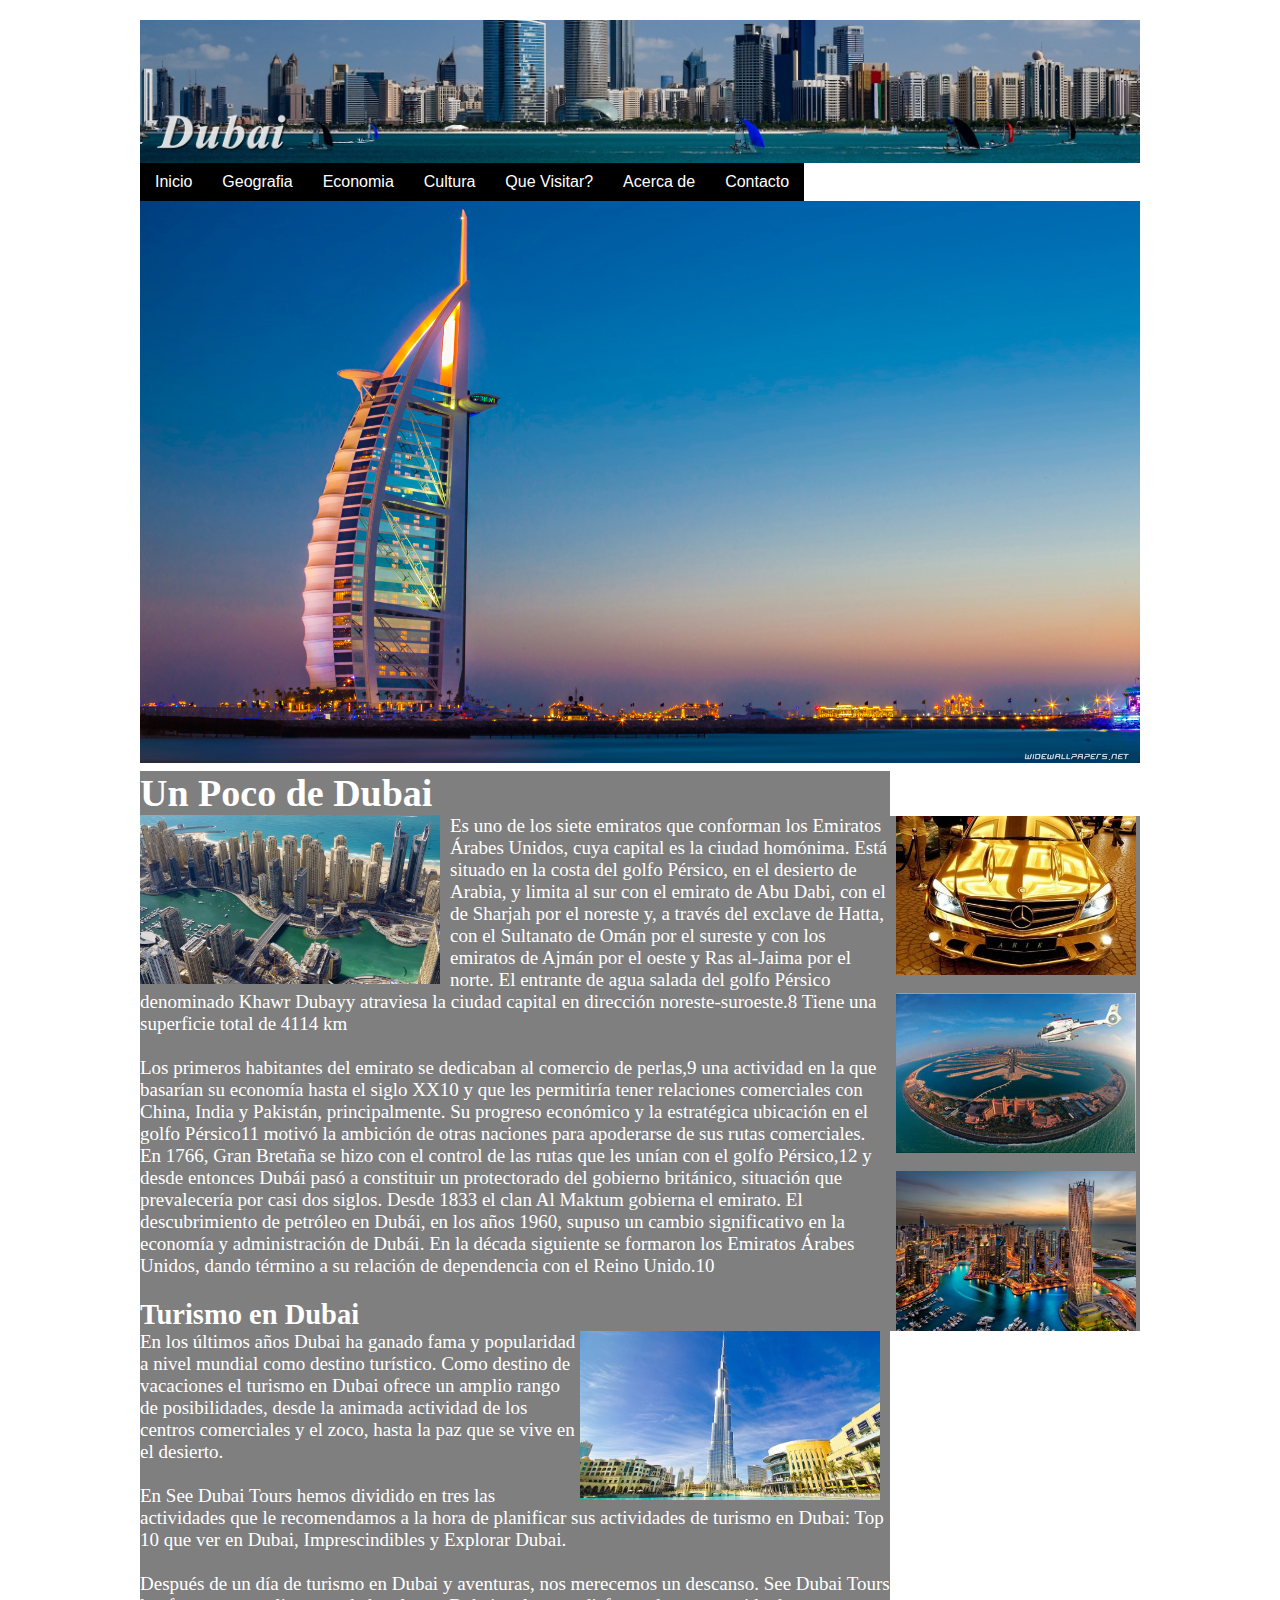
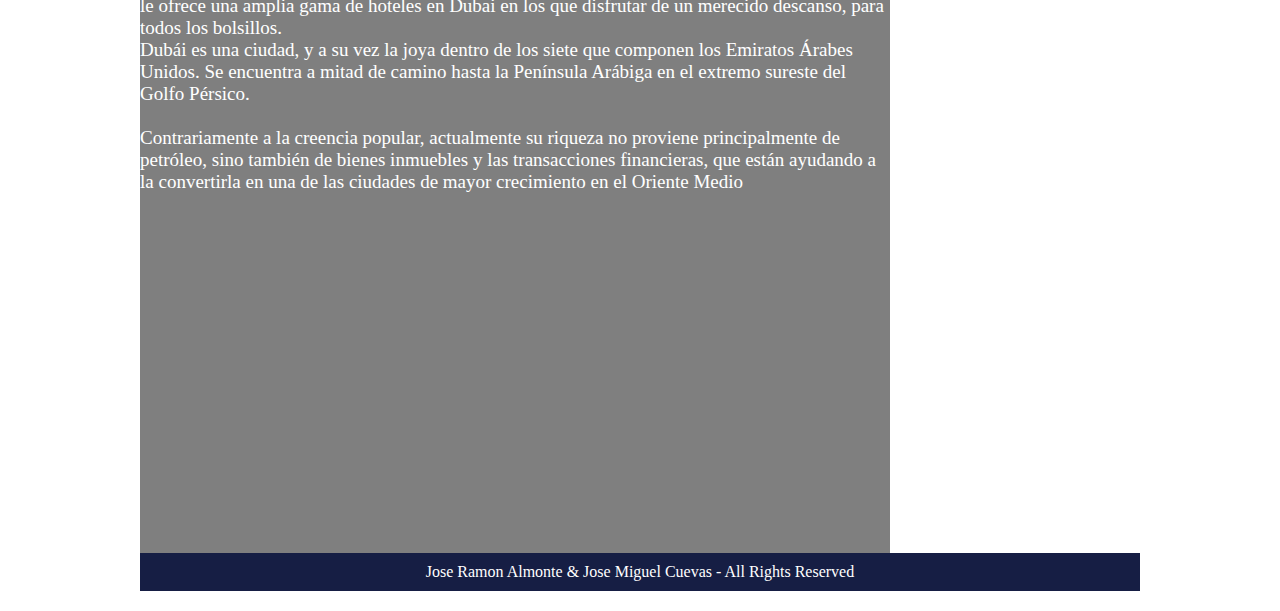
<file: index.html>
<html lang="es">
<head>
	<meta charset="UTF-8">
	<title>Dubai</title>
	<link rel="stylesheet" type="text/css" href="css/estilos.css">
	<link rel="icon" href="imagenes/favicon.ico">
</head>
<body>
	<header>
		<div id="nombre">
			<img src="imagenes/climabannere.jpg" width="100%"/>
			
		</div>
		
		<div id="header">

			
			
		<ul class="nav">
				<li><a href="Index.html">Inicio</a></li>
				 	

							<li><a href="#">Geografia</a>
							<ul>	
						<li><a href="Localizacion.html">Localizacion</a></li>
						<li><a href="Clima.html">Clima</a></li>
						
							</ul>
							</li>

							<li><a href="#">Economia</a>
							<ul>
								<li><a href="Empleo.html">Empleo</a></li>
								<li><a href="Turismo.html">Turismo</a></li>
							</ul>
							</li>
							<li><a href="#">Cultura</a>
							<ul>
								<li><a href="Festividades.html">Festividades y Eventos</a></li>
								<li><a href="Etiqueta.html">Etiqueta</a></li>
								<li><a href="Musica.html">Musica Danza Y Teatro</a></li>
								<li><a href="Gastronomia.html">Gastronomia</a></li>
							</ul>
							</li>
							<li><a href="#">Que Visitar?</a>
							<ul>	
								<li><a href="hoteles.html">Hoteles</a></li>
								<li><a href="Lugares.html">Lugares</a></li>
						
							</ul>
							</li>
							<li><a href="Acerca.html">Acerca de</a></li>
							<li><a href="Contacto.html">Contacto</a></li>
						</ul>
				</nav>
	</header>
			<section class="main">
			<section class="port">
			<div id="portada">
			<img src="imagenes/dubai_banner1.jpg" width="100%">
			</div>
			<aside>
			
			<p><img src="imagenes/aside1.jpg" width="240"></p><br>
			<p><img src="imagenes/adi.jpg" width="240"></p><br>
			<p><img src="imagenes/aside3.jpg" width="240"></p>
		</aside>
		
				<div id="cuerpo">
				<h1>Un Poco de Dubai</h1>
				<p> <img src="imagenes/a.jpg" align="left"/>
				Es uno de los siete emiratos que conforman los Emiratos Árabes Unidos, cuya capital es la ciudad homónima. Está situado en la costa del golfo Pérsico, en el desierto de Arabia, y limita al sur con el emirato de Abu Dabi, con el de Sharjah por el noreste y, a través del exclave de Hatta, con el Sultanato de Omán por el sureste y con los emiratos de Ajmán por el oeste y Ras al-Jaima por el norte. El entrante de agua salada del golfo Pérsico denominado Khawr Dubayy atraviesa la ciudad capital en dirección noreste-suroeste.8 Tiene una superficie total de 4114 km</p><br>

				<p>
				Los primeros habitantes del emirato se dedicaban al comercio de perlas,9 una actividad en la que basarían su economía hasta el siglo XX10 y que les permitiría tener relaciones comerciales con China, India y Pakistán, principalmente. Su progreso económico y la estratégica ubicación en el golfo Pérsico11 motivó la ambición de otras naciones para apoderarse de sus rutas comerciales. En 1766, Gran Bretaña se hizo con el control de las rutas que les unían con el golfo Pérsico,12 y desde entonces Dubái pasó a constituir un protectorado del gobierno británico, situación que prevalecería por casi dos siglos. Desde 1833 el clan Al Maktum gobierna el emirato. El descubrimiento de petróleo en Dubái, en los años 1960, supuso un cambio significativo en la economía y administración de Dubái. En la década siguiente se formaron los Emiratos Árabes Unidos, dando término a su relación de dependencia con el Reino Unido.10
				</p><br>
				<h2>Turismo en Dubai</h2>
				<img src="imagenes/edificio.jpg" align="right">
					En los últimos años Dubai ha ganado fama y popularidad a nivel mundial como destino turístico. Como destino de vacaciones el turismo en Dubai ofrece un amplio rango de posibilidades, desde la animada actividad de los centros comerciales y el zoco, hasta la paz que se vive en el desierto.</p><br>

					<p>En See Dubai Tours hemos dividido en tres las actividades que le recomendamos a la hora de planificar sus actividades de turismo en Dubai: Top 10 que ver en Dubai, Imprescindibles y Explorar Dubai.
				</p><br>
				<p>
					Después de un día de turismo en Dubai y aventuras, nos merecemos un descanso. See Dubai Tours le ofrece una amplia gama de hoteles en Dubai en los que disfrutar de un merecido descanso, para todos los bolsillos.
				</p>
				<p>
					Dubái es una ciudad, y a su vez la joya dentro de los siete que componen los Emiratos Árabes Unidos. Se encuentra a mitad de camino hasta la Península Arábiga en el extremo sureste del Golfo Pérsico.</p><br>

					<p>Contrariamente a la creencia popular, actualmente su riqueza no proviene principalmente de petróleo, sino también de bienes inmuebles y las transacciones financieras, que están ayudando a la convertirla en una de las ciudades de mayor crecimiento en el Oriente Medio
				</p>
				<iframe width="640" height="360" src="https://www.youtube.com/embed/fkZvK29yRFg" frameborder="0" allowfullscreen></iframe>
				</div>
		</section>
		
	</section>
	
	<footer>
		<p>  Jose Ramon Almonte & Jose Miguel Cuevas - All Rights Reserved</P>
	</footer>
</body>
</html>
</file>
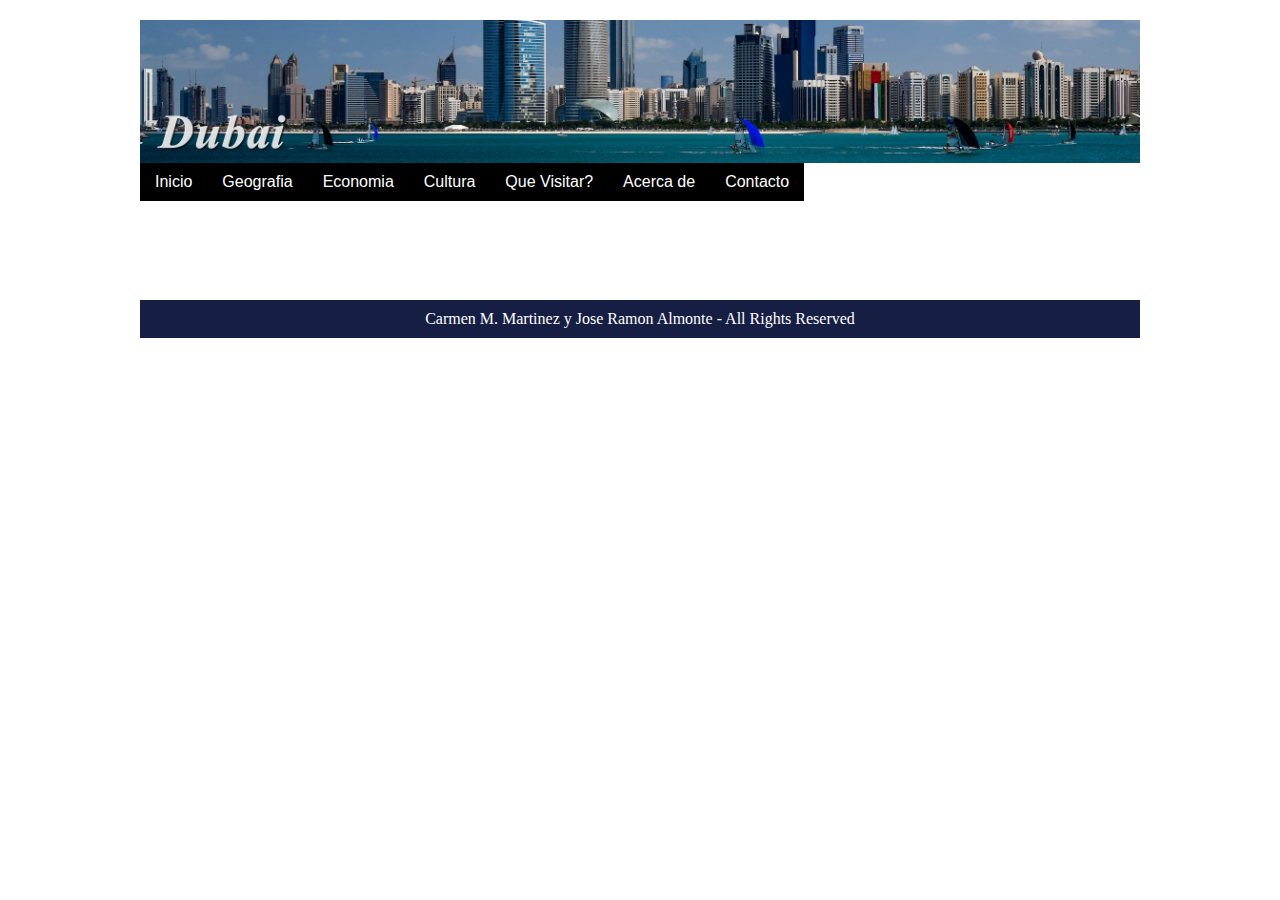
<file: Acerca.html>
<html lang="es">
<head>
	<meta charset="UTF-8">
	<title>Dubai</title>
	<link rel="stylesheet" type="text/css" href="css/estilos.css">
	<link rel="icon" href="imagenes/.ico">
</head>
<body>
	<header>
		<div id="nombre">
			<img src="imagenes/climabannere.jpg" width="100%"/>
			
		</div>
		
		<div id="header">

			
			
		<ul class="nav">
				<li><a href="Index.html">Inicio</a></li>
				 	

							<li><a href="#">Geografia</a>
							<ul>	
						<li><a href="Localizacion.html">Localizacion</a></li>
						<li><a href="Clima.html">Clima</a></li>
						
							</ul>
							</li>

							<li><a href="#">Economia</a>
							<ul>
								<li><a href="Empleo.html">Empleo</a></li>
								<li><a href="Turismo.html">Turismo</a></li>
							</ul>
							</li>
							<li><a href="#">Cultura</a>
							<ul>
								<li><a href="Festividades.html">Festividades y Eventos</a></li>
								<li><a href="Etiqueta.html">Etiqueta</a></li>
								<li><a href="Musica.html">Musica Danza Y Teatro</a></li>
								<li><a href="Gastronomia.html">Gastronomia</a></li>
							</ul>
							</li>
							<li><a href="#">Que Visitar?</a>
							<ul>	
								<li><a href="hoteles.html">Hoteles</a></li>
								<li><a href="Lugares.html">Lugares</a></li>
						
							</ul>
							</li>
							<li><a href="Acerca.html">Acerca de</a></li>
							<li><a href="Contacto.html">Contacto</a></li>
						</ul>
				</nav>
	</header>
			<section class="main">
			<section class="port">
			
			
		
				<div id="acerca">
				<h2>Sobre Nosotros</h2>
				
				<p>La finalidad de esta pagina es poner en practica todo lo aprendido en el curso de dise;o de pagina web, hemos tratado de crear una pagina que resulta interesante y que nos muestre un poco de ese maravilloso pais que es Dubai y al cual muchos quisieramos visitar a pesar de lo exageradamente caro que resultaria satisfacer nuestro deseo.
				</p><br>
				</div>

		</section>
		
	</section>
	
	<footer>
		<p>  Carmen M. Martinez y Jose Ramon Almonte - All Rights Reserved</P>
	</footer>
</body>
</html>
</file>
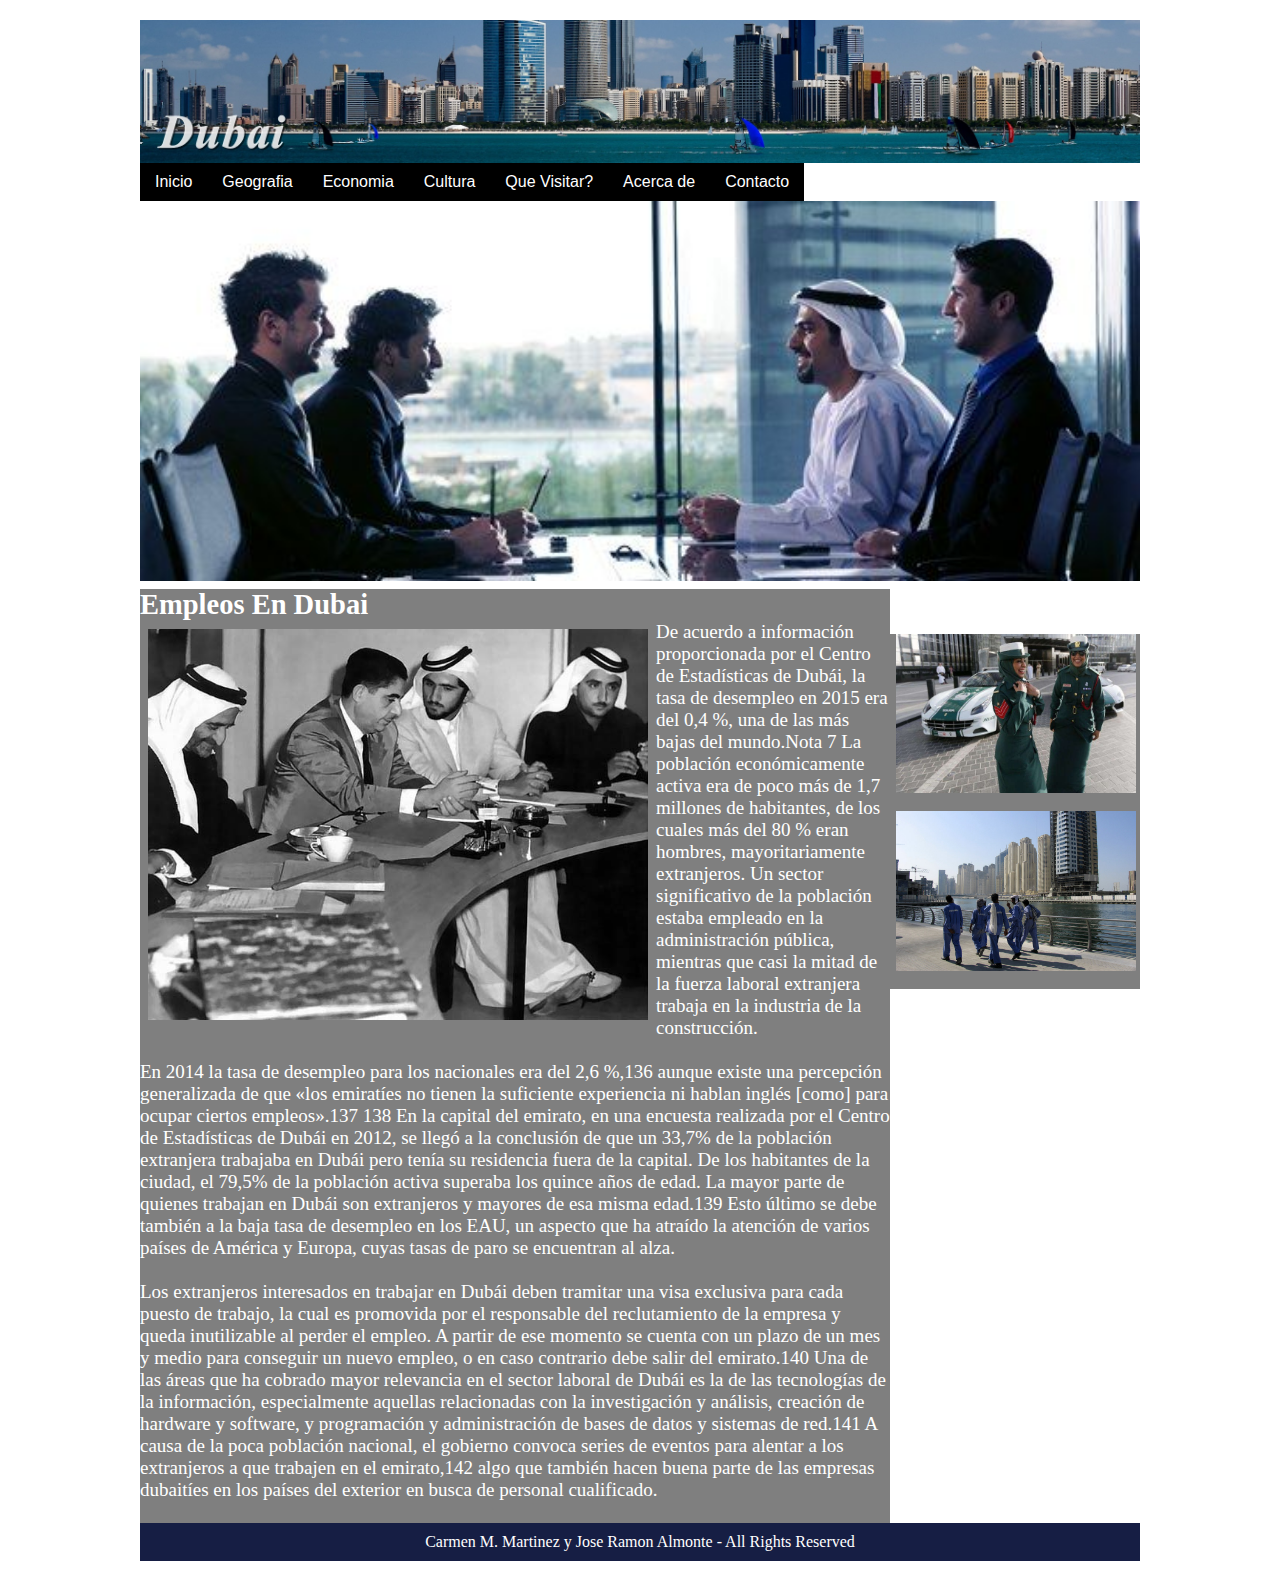
<file: Empleo.html>
<html lang="es">
<head>
	<meta charset="UTF-8">
	<title>Dubai</title>
	<link rel="stylesheet" type="text/css" href="css/estilos.css">
	<link rel="icon" href="imagenes/favicon.ico">
</head>
<body>
	<header>
		<div id="nombre">
			<img src="imagenes/climabannere.jpg" width="100%"/>
			
		</div>
		
		<div id="header">

			
			
		<ul class="nav">
				<li><a href="Index.html">Inicio</a></li>
				 	

							<li><a href="#">Geografia</a>
							<ul>	
						<li><a href="Localizacion.html">Localizacion</a></li>
						<li><a href="Clima.html">Clima</a></li>
						
							</ul>
							</li>

							<li><a href="#">Economia</a>
							<ul>
								<li><a href="Empleo.html">Empleo</a></li>
								<li><a href="Turismo.html">Turismo</a></li>
							</ul>
							</li>
							<li><a href="#">Cultura</a>
							<ul>
								<li><a href="Festividades.html">Festividades y Eventos</a></li>
								<li><a href="Etiqueta.html">Etiqueta</a></li>
								<li><a href="Musica.html">Musica Danza Y Teatro</a></li>
								<li><a href="Gastronomia.html">Gastronomia</a></li>
							</ul>
							</li>
							<li><a href="#">Que Visitar?</a>
							<ul>	
								<li><a href="hoteles.html">Hoteles</a></li>
								<li><a href="Lugares.html">Lugares</a></li>
						
							</ul>
							</li>
							<li><a href="Acerca.html">Acerca de</a></li>
							<li><a href="Contacto.html">Contacto</a></li>
						</ul>
				</nav>
	</header>
			<section class="main">
			<section class="port">
			<div id="portada">
				<img src="imagenes/empleobanner.jpg" width="100%">
			</div>
			<aside>
			
			<p><img src="imagenes/empleo1.jpg" width="240"></p><br>
			<p><img src="imagenes/empleo2.jpg" width="240"></p><br>
			
		</aside>
		
				<div id="empleo">
				<h2>Empleos En Dubai</h2>
				<img src="imagenes/empleo.jpg" width="500" align="left">
				<p>
				De acuerdo a información proporcionada por el Centro de Estadísticas de Dubái, la tasa de desempleo en 2015 era del 0,4 %, una de las más bajas del mundo.Nota 7 La población económicamente activa era de poco más de 1,7 millones de habitantes, de los cuales más del 80 % eran hombres, mayoritariamente extranjeros. Un sector significativo de la población estaba empleado en la administración pública, mientras que casi la mitad de la fuerza laboral extranjera trabaja en la industria de la construcción.<p><br>
				<p>En 2014 la tasa de desempleo para los nacionales era del 2,6 %,136 aunque existe una percepción generalizada de que «los emiratíes no tienen la suficiente experiencia ni hablan inglés [como] para ocupar ciertos empleos».137 138 En la capital del emirato, en una encuesta realizada por el Centro de Estadísticas de Dubái en 2012, se llegó a la conclusión de que un 33,7% de la población extranjera trabajaba en Dubái pero tenía su residencia fuera de la capital. De los habitantes de la ciudad, el 79,5% de la población activa superaba los quince años de edad. La mayor parte de quienes trabajan en Dubái son extranjeros y mayores de esa misma edad.139 Esto último se debe también a la baja tasa de desempleo en los EAU, un aspecto que ha atraído la atención de varios países de América y Europa, cuyas tasas de paro se encuentran al alza.</p><br>
				<p>Los extranjeros interesados en trabajar en Dubái deben tramitar una visa exclusiva para cada puesto de trabajo, la cual es promovida por el responsable del reclutamiento de la empresa y queda inutilizable al perder el empleo. A partir de ese momento se cuenta con un plazo de un mes y medio para conseguir un nuevo empleo, o en caso contrario debe salir del emirato.140 Una de las áreas que ha cobrado mayor relevancia en el sector laboral de Dubái es la de las tecnologías de la información, especialmente aquellas relacionadas con la investigación y análisis, creación de hardware y software, y programación y administración de bases de datos y sistemas de red.141 A causa de la poca población nacional, el gobierno convoca series de eventos para alentar a los extranjeros a que trabajen en el emirato,142 algo que también hacen buena parte de las empresas dubaitíes en los países del exterior en busca de personal cualificado.</p>
				<br>

				

				
					
				</div>

		</section>
		
	</section>
	
	<footer>
	<p>  Carmen M. Martinez y Jose Ramon Almonte - All Rights Reserved</P>
	</footer>
</body>
</html>
</file>
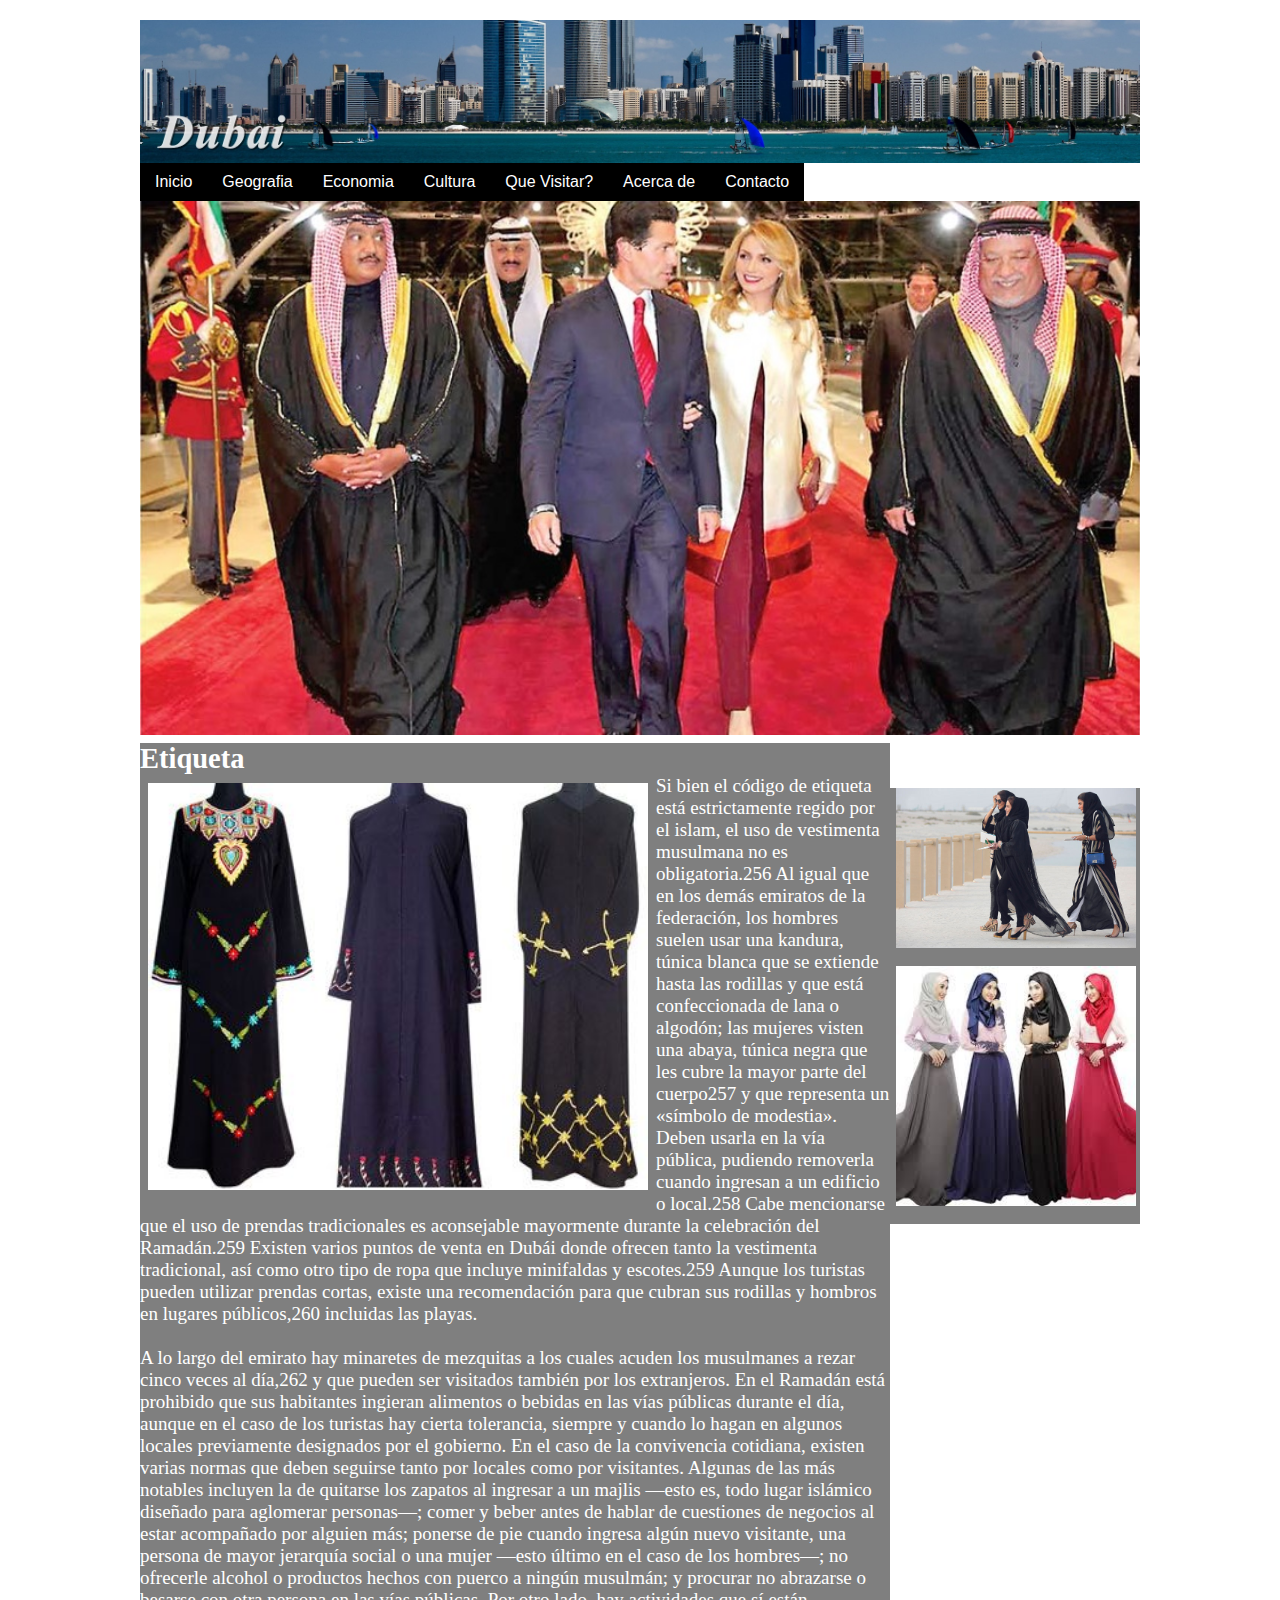
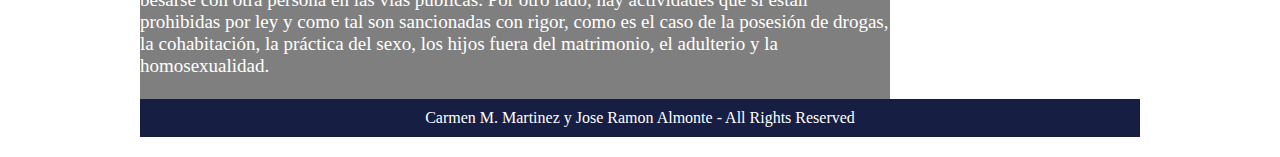
<file: Etiqueta.html>
<html lang="es">
<head>
	<meta charset="UTF-8">
	<title>Dubai</title>
	<link rel="stylesheet" type="text/css" href="css/estilos.css">
	<link rel="icon" href="imagenes/favicon.ico">
</head>
<body>
	<header>
		<div id="nombre">
			<img src="imagenes/climabannere.jpg" width="100%"/>
			
		</div>
		
		<div id="header">

			
			
		<ul class="nav">
				<li><a href="Index.html">Inicio</a></li>
				 	

							<li><a href="#">Geografia</a>
							<ul>	
						<li><a href="Localizacion.html">Localizacion</a></li>
						<li><a href="Clima.html">Clima</a></li>
						
							</ul>
							</li>

							<li><a href="#">Economia</a>
							<ul>
								<li><a href="Empleo.html">Empleo</a></li>
								<li><a href="Turismo.html">Turismo</a></li>
							</ul>
							</li>
							<li><a href="#">Cultura</a>
							<ul>
								<li><a href="Festividades.html">Festividades y Eventos</a></li>
								<li><a href="Etiqueta.html">Etiqueta</a></li>
								<li><a href="Musica.html">Musica Danza Y Teatro</a></li>
								<li><a href="Gastronomia.html">Gastronomia</a></li>
							</ul>
							</li>
							<li><a href="#">Que Visitar?</a>
							<ul>	
								<li><a href="hoteles.html">Hoteles</a></li>
								<li><a href="Lugares.html">Lugares</a></li>
						
							</ul>
							</li>
							<li><a href="Acerca.html">Acerca de</a></li>
							<li><a href="Contacto.html">Contacto</a></li>
						</ul>
				</nav>
	</header>
			<section class="main">
			<section class="port">
			<div id="portada">
				<img src="imagenes/etiquetabanner.jpg" width="100%">
			</div>
			<aside>
			
			<p><img src="imagenes/etiqueta1.jpg" width="240"></p><br>
			<p><img src="imagenes/etiqueta2.jpg" width="240"></p><br>
			
		</aside>
		
				<div id="etiqueta">
				<h2>Etiqueta</h2>
				<img src="imagenes/etiqueta.jpg" width="500" align="left">
				<p>Si bien el código de etiqueta está estrictamente regido por el islam, el uso de vestimenta musulmana no es obligatoria.256 Al igual que en los demás emiratos de la federación, los hombres suelen usar una kandura, túnica blanca que se extiende hasta las rodillas y que está confeccionada de lana o algodón; las mujeres visten una abaya, túnica negra que les cubre la mayor parte del cuerpo257 y que representa un «símbolo de modestia». Deben usarla en la vía pública, pudiendo removerla cuando ingresan a un edificio o local.258 Cabe mencionarse que el uso de prendas tradicionales es aconsejable mayormente durante la celebración del Ramadán.259 Existen varios puntos de venta en Dubái donde ofrecen tanto la vestimenta tradicional, así como otro tipo de ropa que incluye minifaldas y escotes.259 Aunque los turistas pueden utilizar prendas cortas, existe una recomendación para que cubran sus rodillas y hombros en lugares públicos,260 incluidas las playas.

				
				<p><br>
				<p>A lo largo del emirato hay minaretes de mezquitas a los cuales acuden los musulmanes a rezar cinco veces al día,262 y que pueden ser visitados también por los extranjeros. En el Ramadán está prohibido que sus habitantes ingieran alimentos o bebidas en las vías públicas durante el día, aunque en el caso de los turistas hay cierta tolerancia, siempre y cuando lo hagan en algunos locales previamente designados por el gobierno. En el caso de la convivencia cotidiana, existen varias normas que deben seguirse tanto por locales como por visitantes. Algunas de las más notables incluyen la de quitarse los zapatos al ingresar a un majlis —esto es, todo lugar islámico diseñado para aglomerar personas—; comer y beber antes de hablar de cuestiones de negocios al estar acompañado por alguien más; ponerse de pie cuando ingresa algún nuevo visitante, una persona de mayor jerarquía social o una mujer —esto último en el caso de los hombres—; no ofrecerle alcohol o productos hechos con puerco a ningún musulmán; y procurar no abrazarse o besarse con otra persona en las vías públicas. Por otro lado, hay actividades que sí están prohibidas por ley y como tal son sancionadas con rigor, como es el caso de la posesión de drogas, la cohabitación, la práctica del sexo, los hijos fuera del matrimonio, el adulterio y la homosexualidad.
				</p><br>
				</div>

		</section>
		
	</section>
	
	<footer>
		<p>  Carmen M. Martinez y Jose Ramon Almonte - All Rights Reserved</P>
	</footer>
</body>
</html>
</file>
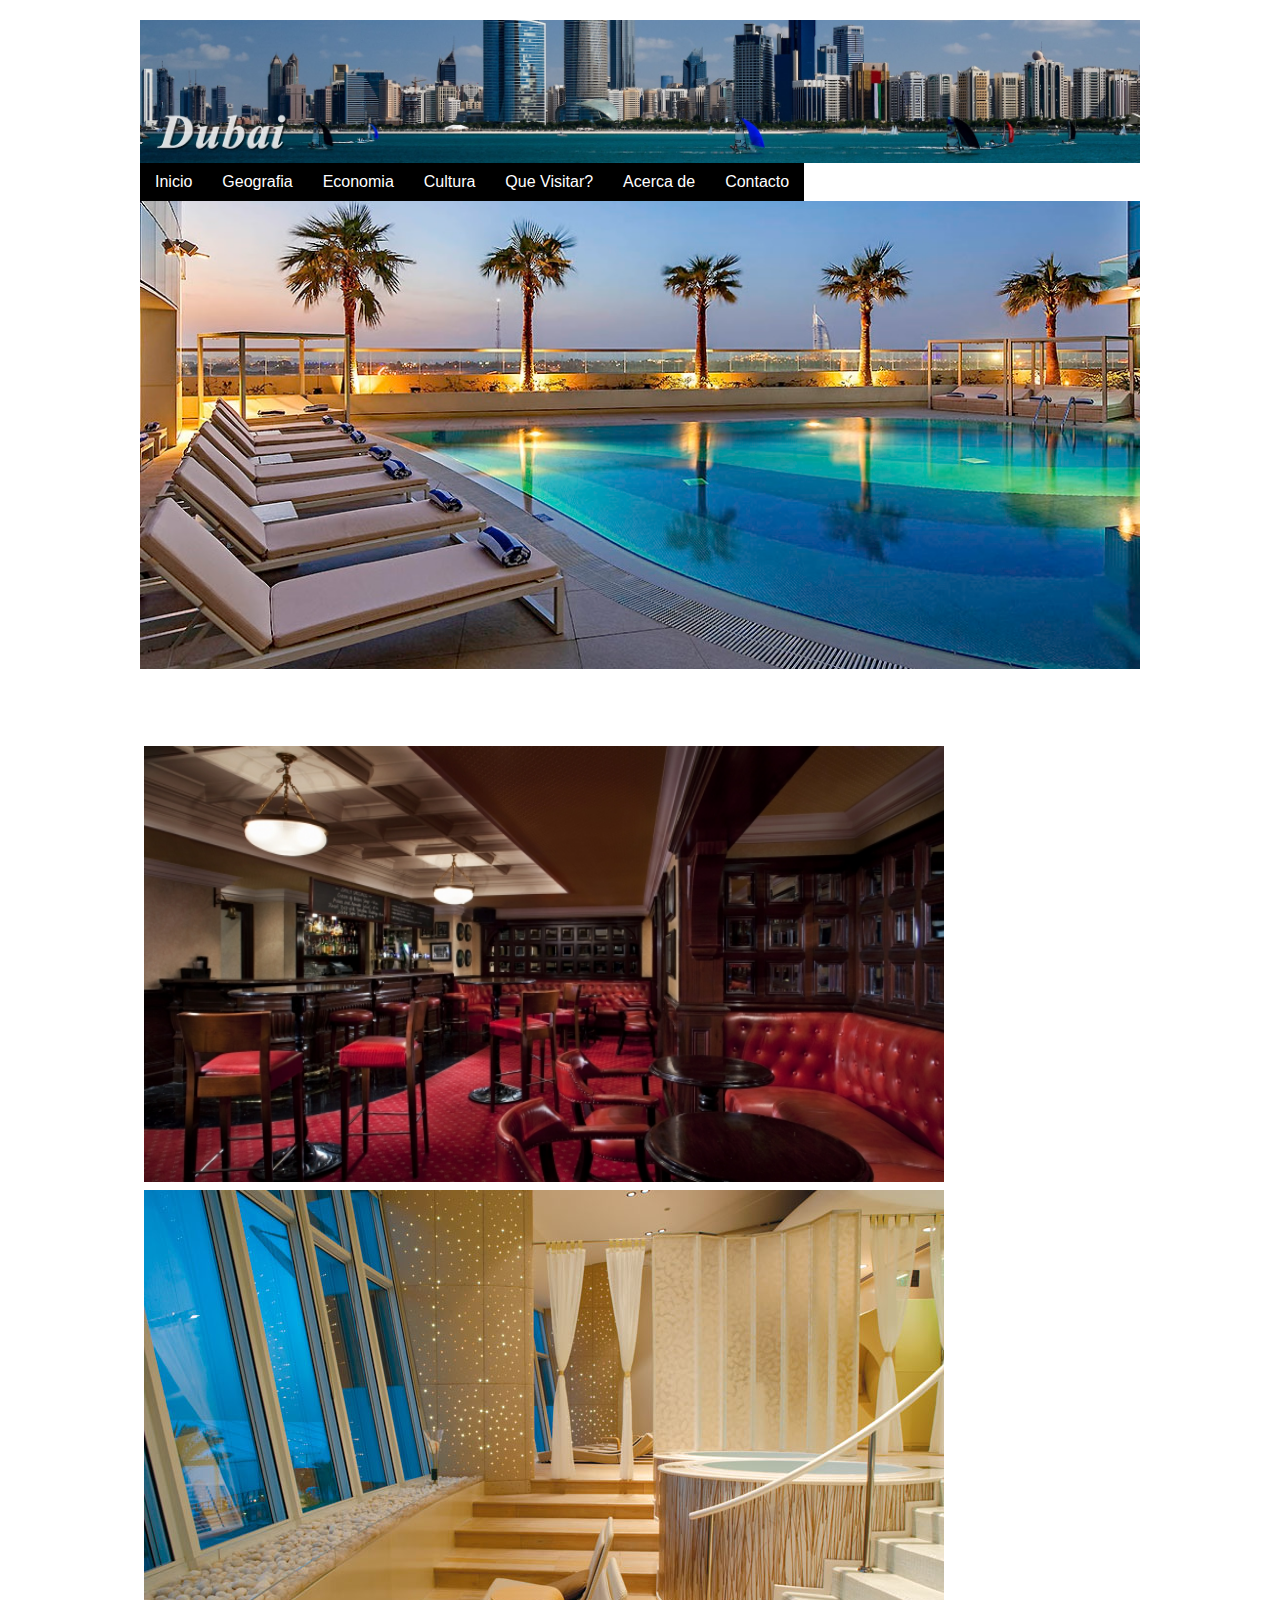
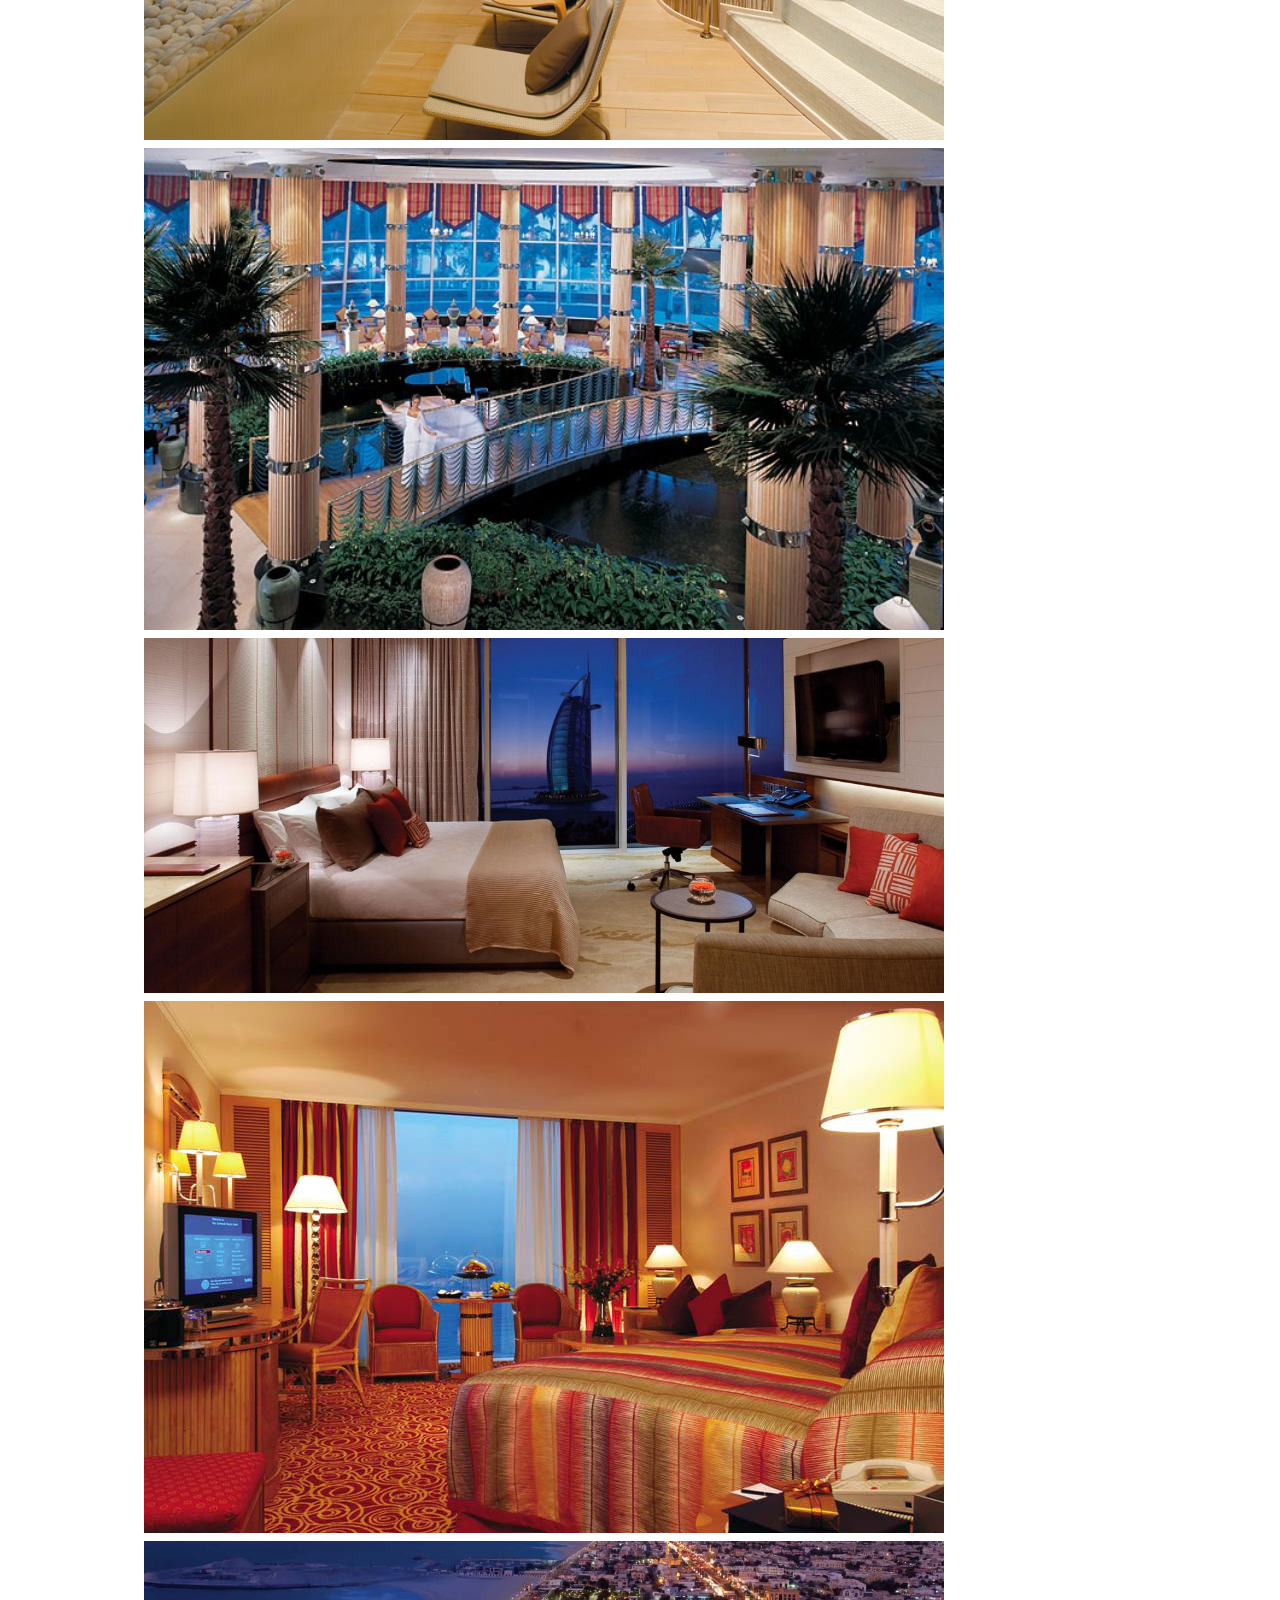
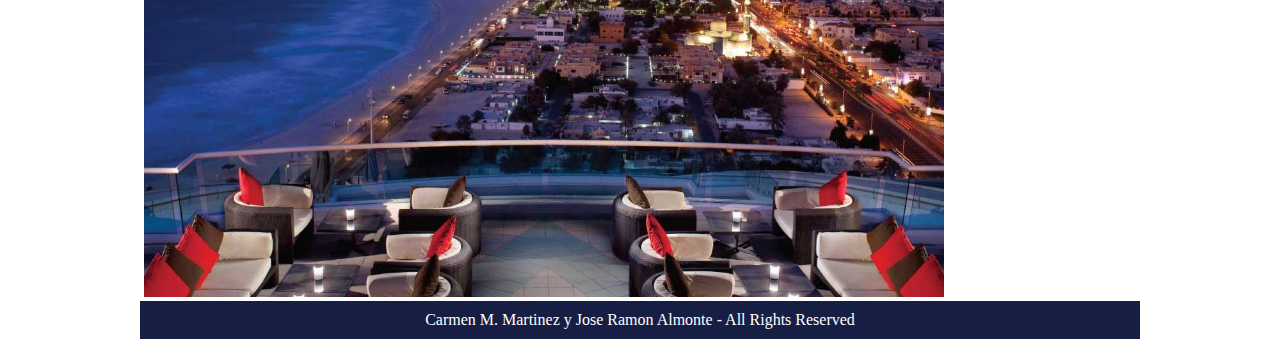
<file: hotele1.html>
<html lang="es">
<head>
	<meta charset="UTF-8">
	<title>Dubai</title>
	<link rel="stylesheet" type="text/css" href="css/estilos.css">
	<link rel="icon" href="imagenes/favicon.ico">
</head>
<body>
	<header>
		<div id="nombre">
			<img src="imagenes/climabannere.jpg" width="100%"/>
			
		</div>
		
		<div id="header">

			
			
		<ul class="nav">
				<li><a href="Index.html">Inicio</a></li>
				 	

							<li><a href="#">Geografia</a>
							<ul>	
						<li><a href="Localizacion.html">Localizacion</a></li>
						<li><a href="Clima.html">Clima</a></li>
						
							</ul>
							</li>

							<li><a href="#">Economia</a>
							<ul>
								<li><a href="Empleo.html">Empleo</a></li>
								<li><a href="Turismo.html">Turismo</a></li>
							</ul>
							</li>
							<li><a href="#">Cultura</a>
							<ul>
								<li><a href="Festividades.html">Festividades y Eventos</a></li>
								<li><a href="Etiqueta.html">Etiqueta</a></li>
								<li><a href="Musica.html">Musica Danza Y Teatro</a></li>
								<li><a href="Gastronomia.html">Gastronomia</a></li>
							</ul>
							</li>
							<li><a href="#">Que Visitar?</a>
							<ul>	
								<li><a href="hoteles.html">Hoteles</a></li>
								<li><a href="Lugares.html">Lugares</a></li>
						
							</ul>
							</li>
							<li><a href="Acerca.html">Acerca de</a></li>
							<li><a href="Contacto.html">Contacto</a></li>
						</ul>
				</nav>
	</header>
			<section class="main">
			<section class="port">
			<div id="portada">
				<img src="imagenes/hotelbanner.jpg" width="100%">
			</div>
			<div id="hotel1">
			<h2>jumeirah beach Hotel</h2>
				<img src="imagenes/hoteles1.jpg">
				<img src="imagenes/hoteles2.jpg">
				<img src="imagenes/hoteles3.jpg">
				<img src="imagenes/hoteles4.jpg">
				<img src="imagenes/hoteles6.jpg">
				<img src="imagenes/hoteles7.jpg">
			</div>
		</section>
		
	</section>
	
	<footer>
		<p>  Carmen M. Martinez y Jose Ramon Almonte - All Rights Reserved</P>
	</footer>
</body>
</html>
</file>
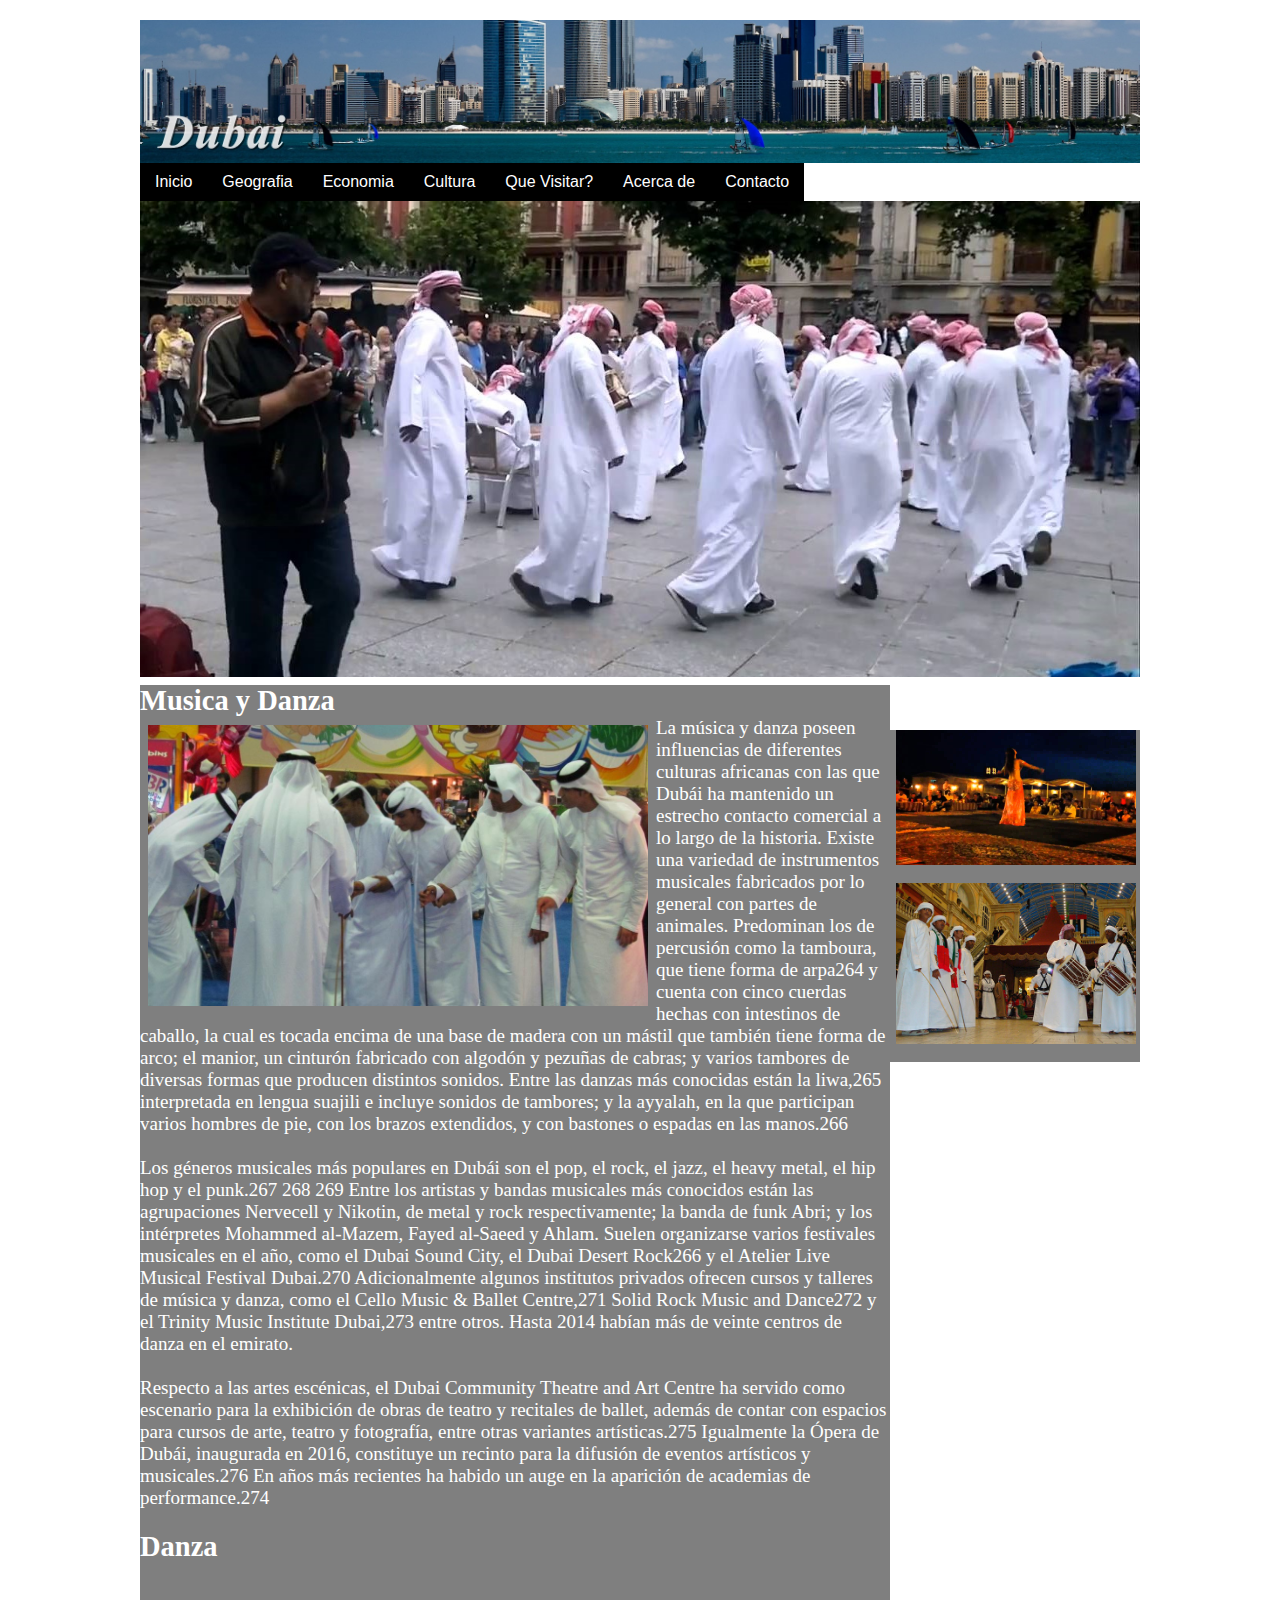
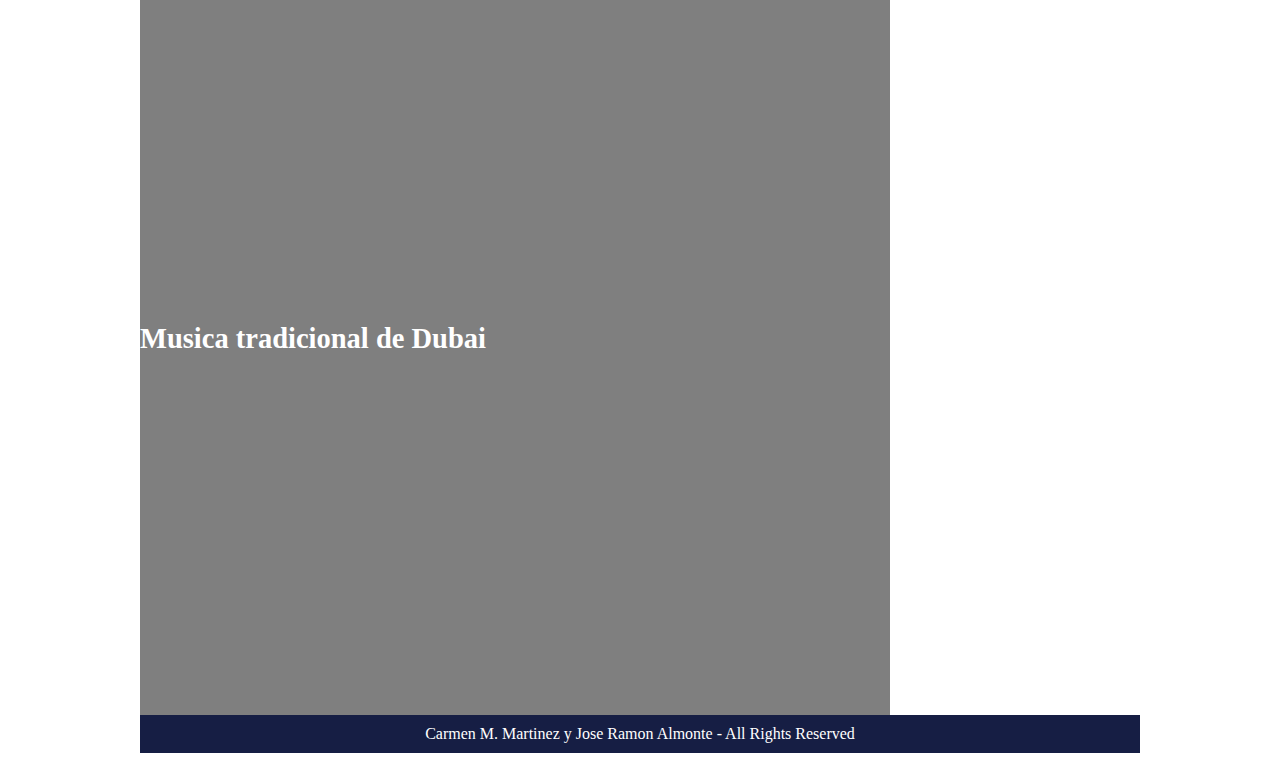
<file: Musica.html>
<html lang="es">
<head>
	<meta charset="UTF-8">
	<title>Dubai</title>
	<link rel="stylesheet" type="text/css" href="css/estilos.css">
	<link rel="icon" href="imagenes/favicon.ico">
</head>
<body>
	<header>
		<div id="nombre">
			<img src="imagenes/climabannere.jpg" width="100%"/>
			
		</div>
		
		<div id="header">

			
			
		<ul class="nav">
				<li><a href="Index.html">Inicio</a></li>
				 	

							<li><a href="#">Geografia</a>
							<ul>	
						<li><a href="Localizacion.html">Localizacion</a></li>
						<li><a href="Clima.html">Clima</a></li>
						
							</ul>
							</li>

							<li><a href="#">Economia</a>
							<ul>
								<li><a href="Empleo.html">Empleo</a></li>
								<li><a href="Turismo.html">Turismo</a></li>
							</ul>
							</li>
							<li><a href="#">Cultura</a>
							<ul>
								<li><a href="Festividades.html">Festividades y Eventos</a></li>
								<li><a href="Etiqueta.html">Etiqueta</a></li>
								<li><a href="Musica.html">Musica Danza Y Teatro</a></li>
								<li><a href="Gastronomia.html">Gastronomia</a></li>
							</ul>
							</li>
							<li><a href="#">Que Visitar?</a>
							<ul>	
								<li><a href="hoteles.html">Hoteles</a></li>
								<li><a href="Lugares.html">Lugares</a></li>
						
							</ul>
							</li>
							<li><a href="Acerca.html">Acerca de</a></li>
							<li><a href="Contacto.html">Contacto</a></li>
						</ul>
				</nav>
	</header>
			<section class="main">
			<section class="port">
			<div id="portada">
				<img src="imagenes/musicabanner.jpg" width="100%">
			</div>
			<aside>
			
			<p><img src="imagenes/musica1.jpg" width="240"></p><br>
			<p><img src="imagenes/musica2.jpg" width="240"></p><br>
			
		</aside>
		
				<div id="musica">
				<h2>Musica y Danza</h2>
				<img src="imagenes/musica.jpg" width="500" align="left">
				<p>
				La música y danza poseen influencias de diferentes culturas africanas con las que Dubái ha mantenido un estrecho contacto comercial a lo largo de la historia. Existe una variedad de instrumentos musicales fabricados por lo general con partes de animales. Predominan los de percusión como la tamboura, que tiene forma de arpa264 y cuenta con cinco cuerdas hechas con intestinos de caballo, la cual es tocada encima de una base de madera con un mástil que también tiene forma de arco; el manior, un cinturón fabricado con algodón y pezuñas de cabras; y varios tambores de diversas formas que producen distintos sonidos. Entre las danzas más conocidas están la liwa,265 interpretada en lengua suajili e incluye sonidos de tambores; y la ayyalah, en la que participan varios hombres de pie, con los brazos extendidos, y con bastones o espadas en las manos.266	
				<p><br>
				<p>
				Los géneros musicales más populares en Dubái son el pop, el rock, el jazz, el heavy metal, el hip hop y el punk.267 268 269 Entre los artistas y bandas musicales más conocidos están las agrupaciones Nervecell y Nikotin, de metal y rock respectivamente; la banda de funk Abri; y los intérpretes Mohammed al-Mazem, Fayed al-Saeed y Ahlam. Suelen organizarse varios festivales musicales en el año, como el Dubai Sound City, el Dubai Desert Rock266 y el Atelier Live Musical Festival Dubai.270 Adicionalmente algunos institutos privados ofrecen cursos y talleres de música y danza, como el Cello Music & Ballet Centre,271 Solid Rock Music and Dance272 y el Trinity Music Institute Dubai,273 entre otros. Hasta 2014 habían más de veinte centros de danza en el emirato.
				</p><br>
				<p>
				Respecto a las artes escénicas, el Dubai Community Theatre and Art Centre ha servido como escenario para la exhibición de obras de teatro y recitales de ballet, además de contar con espacios para cursos de arte, teatro y fotografía, entre otras variantes artísticas.275 Igualmente la Ópera de Dubái, inaugurada en 2016, constituye un recinto para la difusión de eventos artísticos y musicales.276 En años más recientes ha habido un auge en la aparición de academias de performance.274
				</p><br>
				<h2>Danza </h2>
				<iframe width="640" height="360" src="https://www.youtube.com/embed/UanrQzfeDdw" frameborder="0" allowfullscreen></iframe>
				<h2>Musica tradicional de Dubai</h2>
				<iframe width="640" height="360" src="https://www.youtube.com/embed/OhGexYSMGWA" frameborder="0" allowfullscreen></iframe>
				</div>

		</section>
		
	</section>
	
	<footer>
		<p>  Carmen M. Martinez y Jose Ramon Almonte - All Rights Reserved</P>
	</footer>
</body>
</html>
</file>
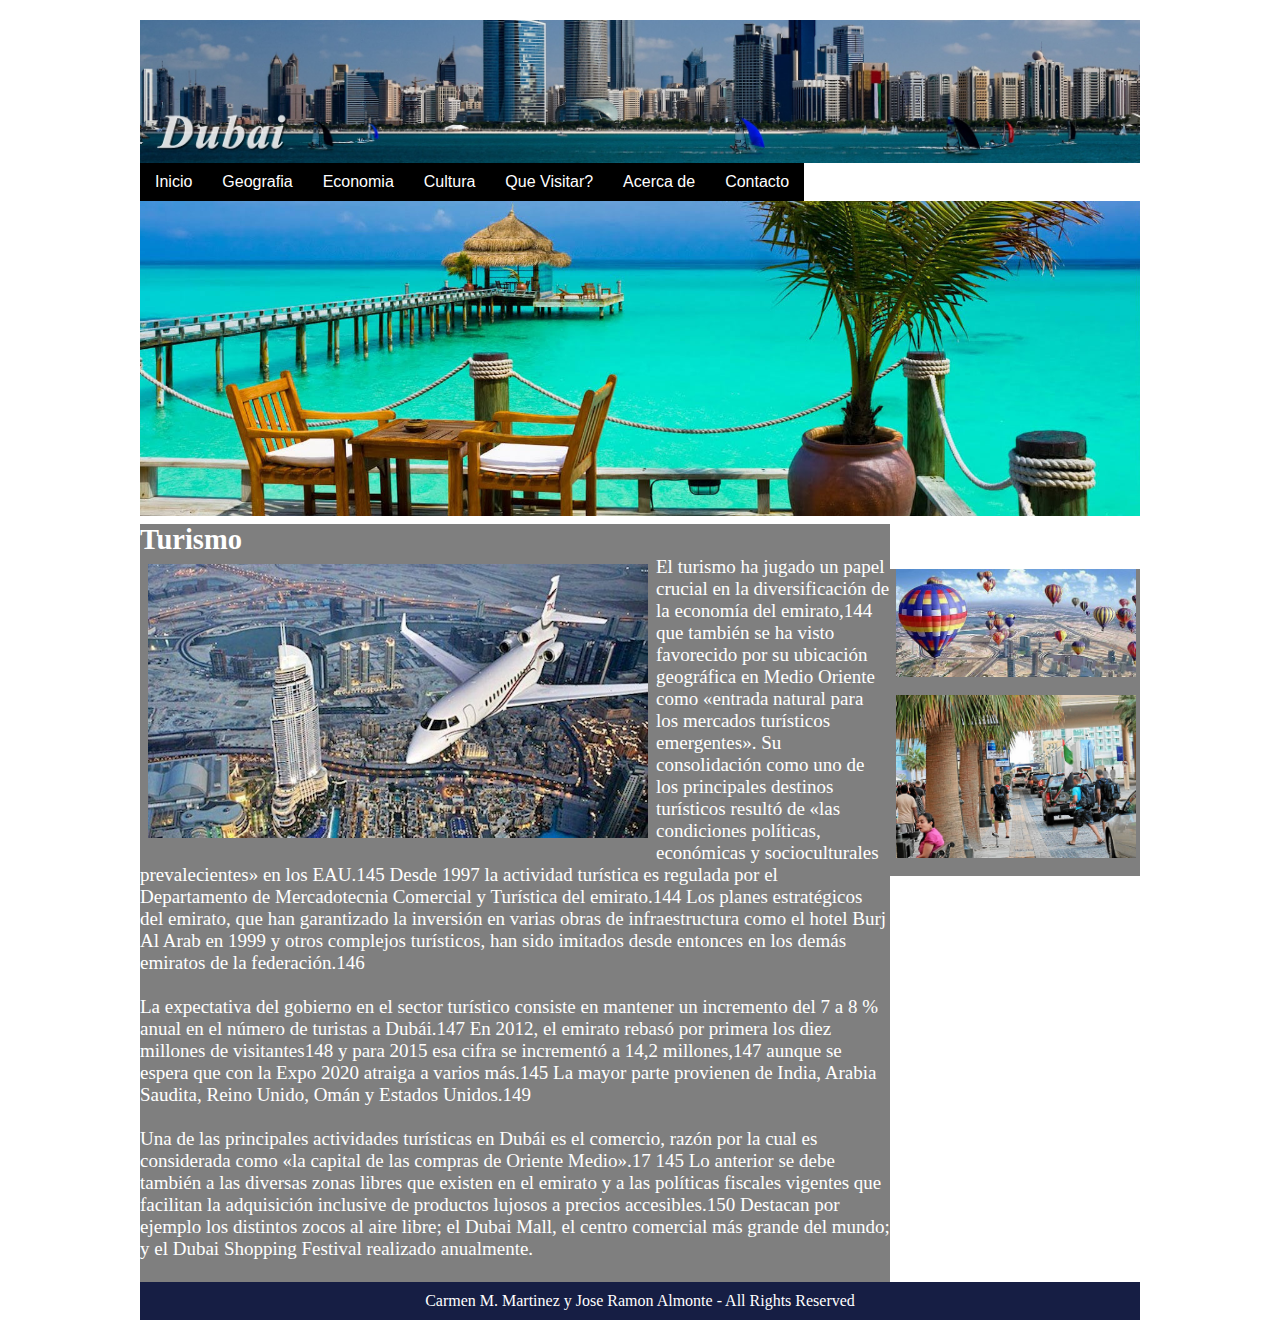
<file: Turismo.html>
<html lang="es">
<head>
	<meta charset="UTF-8">
	<title>HTML</title>
	<link rel="stylesheet" type="text/css" href="css/estilos.css">
	<link rel="icon" href="imagenes/.ico">
</head>
<body>
	<header>
		<div id="nombre">
			<img src="imagenes/climabannere.jpg" width="100%"/>
			
		</div>
		
		<div id="header">

			
			
		<ul class="nav">
				<li><a href="Index.html">Inicio</a></li>
				 	

							<li><a href="#">Geografia</a>
							<ul>	
						<li><a href="Localizacion.html">Localizacion</a></li>
						<li><a href="Clima.html">Clima</a></li>
						
							</ul>
							</li>

							<li><a href="#">Economia</a>
							<ul>
								<li><a href="Empleo.html">Empleo</a></li>
								<li><a href="Turismo.html">Turismo</a></li>
							</ul>
							</li>
							<li><a href="#">Cultura</a>
							<ul>
								<li><a href="Festividades.html">Festividades y Eventos</a></li>
								<li><a href="Etiqueta.html">Etiqueta</a></li>
								<li><a href="Musica.html">Musica Danza Y Teatro</a></li>
								<li><a href="Gastronomia.html">Gastronomia</a></li>
							</ul>
							</li>
							<li><a href="#">Que Visitar?</a>
							<ul>	
								<li><a href="hoteles.html">Hoteles</a></li>
								<li><a href="Lugares.html">Lugares</a></li>
						
							</ul>
							</li>
							<li><a href="Acerca.html">Acerca de</a></li>
							<li><a href="Contacto.html">Contacto</a></li>
						</ul>
				</nav>
	</header>
			<section class="main">
			<section class="port">
			<div id="portada">
				<img src="imagenes/turismobanner.jpg" width="100%">
			</div>
			<aside>
			
			<p><img src="imagenes/turismo1.jpg" width="240"></p><br>
			<p><img src="imagenes/turismo2.jpg" width="240"></p><br>
			
		</aside>
		
				<div id="turismo">
				<h2>Turismo </h2>
				<img src="imagenes/turismo.jpg" width="500" align="left">
				<p>
				El turismo ha jugado un papel crucial en la diversificación de la economía del emirato,144 que también se ha visto favorecido por su ubicación geográfica en Medio Oriente como «entrada natural para los mercados turísticos emergentes». Su consolidación como uno de los principales destinos turísticos resultó de «las condiciones políticas, económicas y socioculturales prevalecientes» en los EAU.145 Desde 1997 la actividad turística es regulada por el Departamento de Mercadotecnia Comercial y Turística del emirato.144 Los planes estratégicos del emirato, que han garantizado la inversión en varias obras de infraestructura como el hotel Burj Al Arab en 1999 y otros complejos turísticos, han sido imitados desde entonces en los demás emiratos de la federación.146
				<p><br>
				<p>
				La expectativa del gobierno en el sector turístico consiste en mantener un incremento del 7 a 8 % anual en el número de turistas a Dubái.147 En 2012, el emirato rebasó por primera los diez millones de visitantes148 y para 2015 esa cifra se incrementó a 14,2 millones,147 aunque se espera que con la Expo 2020 atraiga a varios más.145 La mayor parte provienen de India, Arabia Saudita, Reino Unido, Omán y Estados Unidos.149
				</p><br>
				<p>
					Una de las principales actividades turísticas en Dubái es el comercio, razón por la cual es considerada como «la capital de las compras de Oriente Medio».17 145 Lo anterior se debe también a las diversas zonas libres que existen en el emirato y a las políticas fiscales vigentes que facilitan la adquisición inclusive de productos lujosos a precios accesibles.150 Destacan por ejemplo los distintos zocos al aire libre; el Dubai Mall, el centro comercial más grande del mundo; y el Dubai Shopping Festival realizado anualmente.
				</p><br>

				</div>

		</section>
		
	</section>
	
	<footer>
		<p>  Carmen M. Martinez y Jose Ramon Almonte - All Rights Reserved</P>
	</footer>
</body>
</html>
</file>
<file: css/estilos.css>
* {
	margin:0;
	padding:0;
}

body {
	
	background-image: url(http://all4desktop.com/data_images/original/4238036-background.jpg)
}

header, .main, footer {
	width:90%;
	max-width:1000px;
	margin:20px auto;
}

header nav {

	background:black;
	overflow:hidden;
	margin-top: 1.5%;
	color:white;
}

header nav ul {
	list-style:none;
}

header nav ul li {
	float:left;
}

header nav ul li a {
	padding:10px 20px;
	display:block;
	color:white;
	text-decoration:none;
}


header nav ul li a:hover {
	background:#75acec;
}

.main .articles {
	width:68.5%;
	margin-right: 1.5%;
	float:left;
	
}

.main .articles article {
	padding:20px;

	background:#fff;
	margin-bottom:20px;
}
.port {
	float:left;
	width:100%;
	margin-bottom:; 2%;
	color: #fff;
	}





#cuerpo img {
	width: 300px;
margin-right: 10px;


}

aside {
	width:25%;
	float:right;
	padding:0px 6px;
	box-sizing:border-box;
	box-shadow:rgba(0,0,0, .5);
	margin-top: 78px;
	background-color: 	rgba(0,0,0, .5);
	margin-top: 45px;
}

footer {
	background:#161E44;
	color:#fff;
	clear:both;
	padding:10px 0px;
	text-align:center;
}
#nombre  {
	font-size: 55;
	 font-variant: small-caps;
	color:#fff;
}
* {

	padding:0px;
	margin:0px;
}
#header {
	margin:auto;
	width: 100%;
	font-family: arial, helvetica, sans-serif;
}
ul, ol {
	list-style:none;
}
.nav li a {
	background-color: #000;
	color:#fff;
	text-decoration: none;
	padding: 10px 15px;
	display: block;
	}
.nav li a:hover {
background-color: #434343; 
}
.nav > li {
	float: left;
	}
.nav li ul {
	display:none;
	position: absolute;
	min-width: 140px; 
	}
.nav li:hover >ul {
display: block; }
#contenido{
	width: 68%;
	border-style: solid;
	border-width: 1px;
	color: #fff;

}
#contenido img{
	margin-right: 7px;

}
#portada {
	margin-bottom: 8px;
}
#lugares {
	width:100%;
	padding: 5px;
	float: left;
	background-color: 	rgba(0,0,0, .5);
}
#lugares img {
	padding: 5px;
	width: 80%;


}
#clima img, #empleo img, #etiqueta img, #festividades img, #gastronomia img, #localizacion img, #musica img, #turismo img
{
padding: 8px;
}
#clima, #empleo, #etiqueta, #festividades,

#localizacion,
#musica,
#turismo,
#cuerpo
{
	width: 75%;
	font-size: 19;
	background-color: 	rgba(0,0,0, .5);
}
#contenido a:link {
	text-decoration: none;
	font
}
#hotel1  img{
	width: 80%;
	padding: 4px;
}
#hotel1 {
	font-size: 38;
}
#gastronomia {
	width: 100%;
	float: left;
	font-size: 19;
	margin: 8px;
}
#gastronomia h2 {
	font-size: 25;
	text-align: center;
}
#cuerpo {
	background-color: 	rgba(0,0,0, .5);
}
</file>
